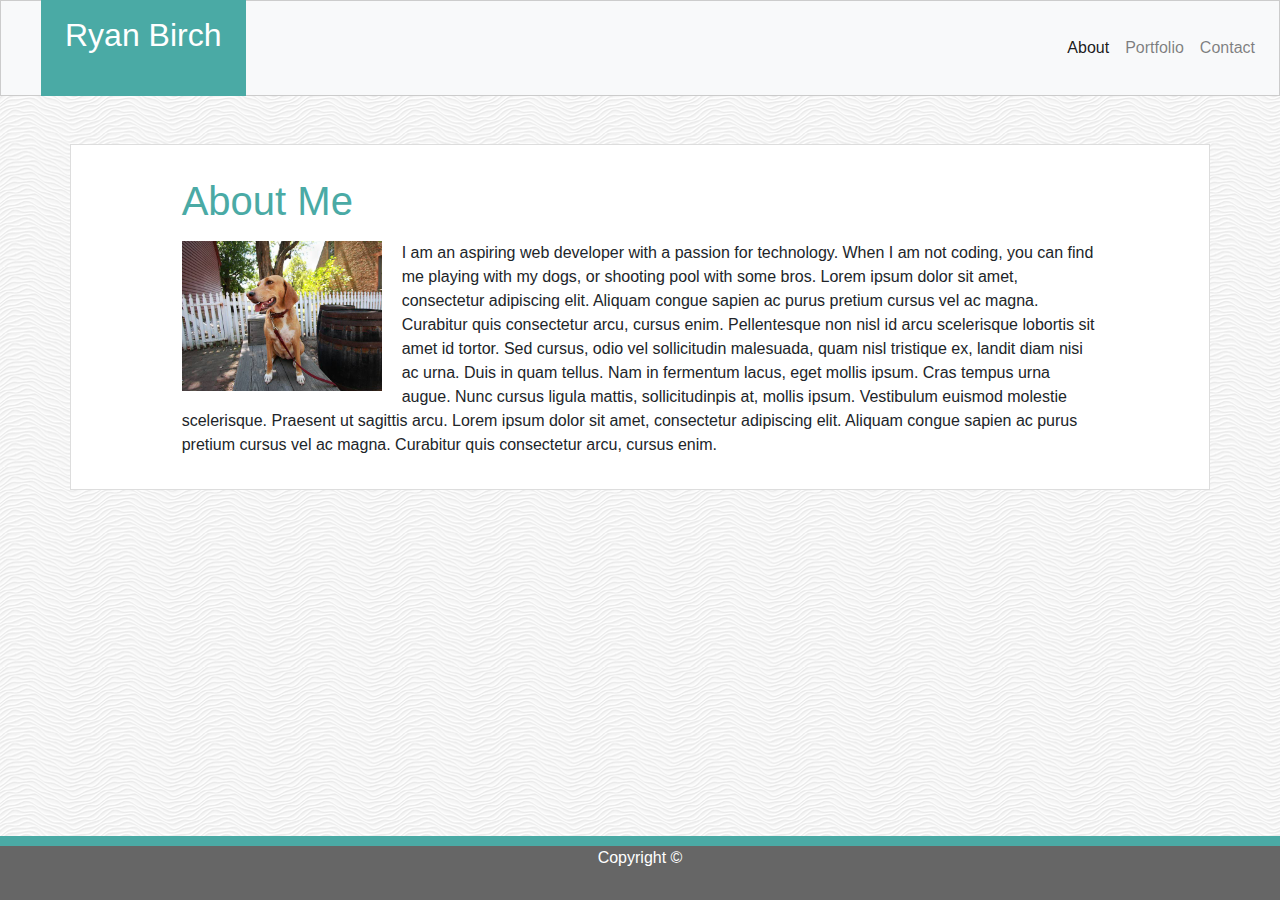
<file: index.html>
<!DOCTYPE html>
<html lang="en">
<head>
  <meta charset="UTF-8">
  <meta name="viewport" content="width=device-width, initial-scale=1.0">
  <meta http-equiv="X-UA-Compatible" content="ie=edge">
  <link rel="stylesheet" href="https://stackpath.bootstrapcdn.com/bootstrap/4.3.1/css/bootstrap.min.css" integrity="sha384-ggOyR0iXCbMQv3Xipma34MD+dH/1fQ784/j6cY/iJTQUOhcWr7x9JvoRxT2MZw1T" crossorigin="anonymous">
  <link rel="stylesheet" href="assets/css/style.css">
  <title>About Page</title>
</head>
<body>

  <div class="index-wrapper">

    <!-- Navbar -->
    <nav class="navbar navbar-expand-sm navbar-light bg-light sticky-top">
      <h2 class="pt-4 pl-4 pr-4 ml-4">Ryan Birch</h2>
      <button class="navbar-toggler" type="button" data-toggle="collapse" data-target="#navbarNav" aria-controls="navbarNav" aria-expanded="false" aria-label="Toggle navigation">
        <span class="navbar-toggler-icon"></span>
      </button>
      <div class="collapse navbar-collapse justify-content-end" id="navbarNav">
        <ul class="navbar-nav">
          <li class="nav-item active">
            <a class="nav-link" href="#">About <span class="sr-only">(current)</span></a>
          </li>
          <li class="nav-item">
            <a class="nav-link" href="portfolio.html">Portfolio</a>
          </li>
          <li class="nav-item">
            <a class="nav-link" href="contact.html">Contact</a>
          </li>
        </ul>
      </div>
    </nav>

    <!-- main content -->
    <div class="container p-3 mt-5">
      <div class="row justify-content-center">
        <div class="col-10">

          <div class="header mt-3 mb-3">
            <h1>About Me</h1>
          </div>

          <div class="mt-3 mb-3">
            <img src="assets/images/profile_img.jpg" alt="dog" height="150" width="200"
              class="img-fluid"
            >
            <p>
                I am an aspiring web developer with a passion for technology. When I am not
                coding, you can find me playing with my dogs, or shooting pool with some bros.
                Lorem ipsum dolor sit amet, consectetur adipiscing elit. Aliquam
                congue sapien ac purus pretium cursus vel ac magna. Curabitur quis consectetur
                arcu, cursus enim. Pellentesque non nisl id arcu scelerisque lobortis
                sit amet id tortor. Sed cursus, odio vel sollicitudin malesuada, quam
                nisl tristique ex, landit diam nisi ac urna. Duis in quam tellus. Nam
                in fermentum lacus, eget mollis ipsum. Cras tempus urna augue. Nunc
                cursus ligula mattis, sollicitudinpis at, mollis ipsum. Vestibulum
                euismod molestie scelerisque. Praesent ut sagittis arcu. Lorem ipsum
                dolor sit amet, consectetur adipiscing elit. Aliquam congue sapien
                ac purus pretium cursus vel ac magna. Curabitur quis consectetur
                arcu, cursus enim.
            </p>
          </div>

        </div>
      </div>
    </div>

    <!-- footer -->
    <footer class="footer text-center">
      <div class="container-fluid">
        <p>Copyright &copy;</p>
      </div>
    </footer>

  </div>

  <script src="https://code.jquery.com/jquery-3.3.1.slim.min.js" integrity="sha384-q8i/X+965DzO0rT7abK41JStQIAqVgRVzpbzo5smXKp4YfRvH+8abtTE1Pi6jizo" crossorigin="anonymous"></script>
  <script src="https://cdnjs.cloudflare.com/ajax/libs/popper.js/1.14.7/umd/popper.min.js" integrity="sha384-UO2eT0CpHqdSJQ6hJty5KVphtPhzWj9WO1clHTMGa3JDZwrnQq4sF86dIHNDz0W1" crossorigin="anonymous"></script>
  <script src="https://stackpath.bootstrapcdn.com/bootstrap/4.3.1/js/bootstrap.min.js" integrity="sha384-JjSmVgyd0p3pXB1rRibZUAYoIIy6OrQ6VrjIEaFf/nJGzIxFDsf4x0xIM+B07jRM" crossorigin="anonymous"></script>
</body>
</html>
</file>
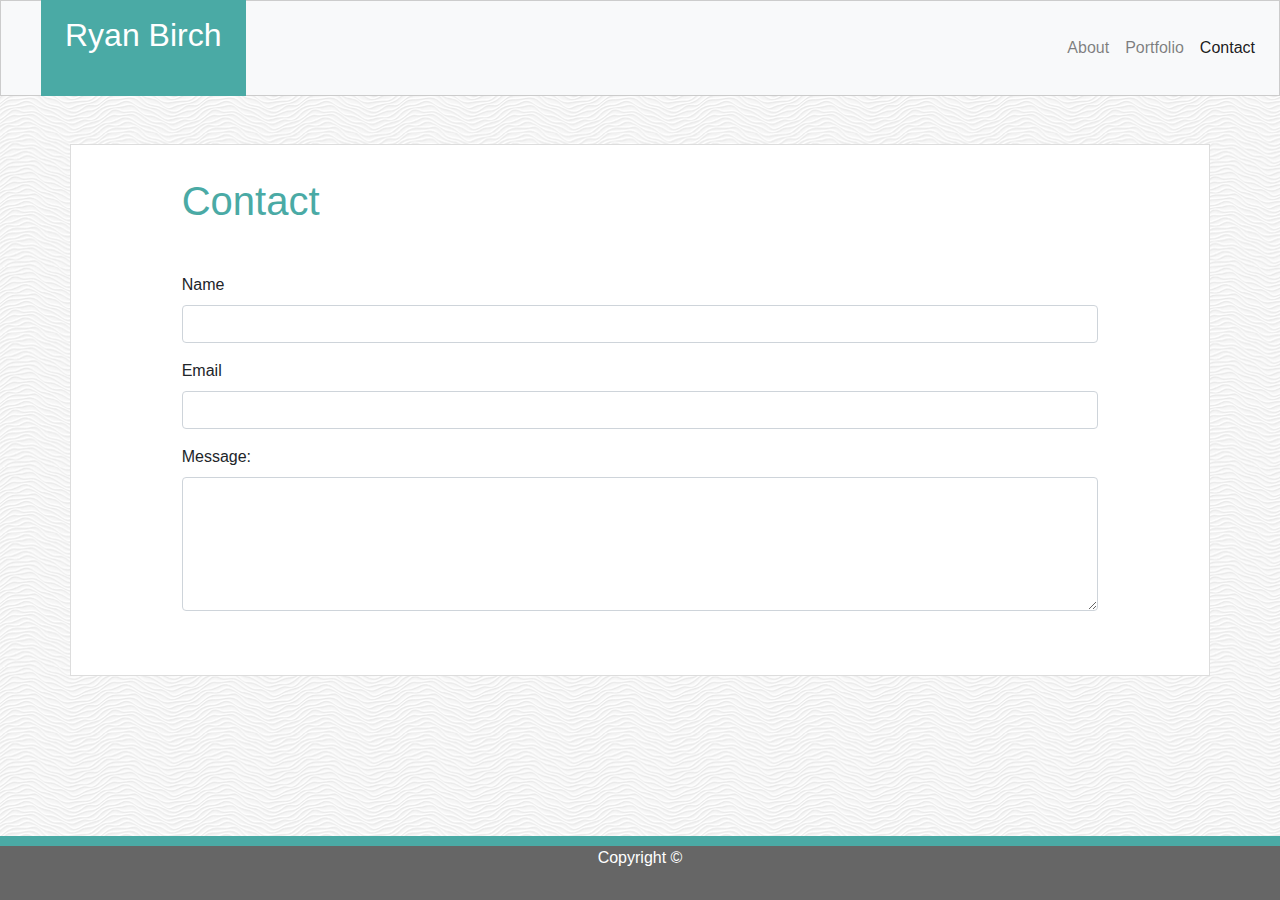
<file: contact.html>
<!DOCTYPE html>
<html lang="en">
<head>
  <meta charset="UTF-8">
  <meta name="viewport" content="width=device-width, initial-scale=1.0">
  <meta http-equiv="X-UA-Compatible" content="ie=edge">
  <link rel="stylesheet" href="https://stackpath.bootstrapcdn.com/bootstrap/4.3.1/css/bootstrap.min.css" integrity="sha384-ggOyR0iXCbMQv3Xipma34MD+dH/1fQ784/j6cY/iJTQUOhcWr7x9JvoRxT2MZw1T" crossorigin="anonymous">
  <link rel="stylesheet" href="assets/css/style.css">
  <title>Contact Page</title>
</head>
<body>

  <div class="contact-wrapper">

    <!-- Navbar -->
    <nav class="navbar navbar-expand-sm navbar-light bg-light sticky-top">
      <h2 class="pt-4 pl-4 pr-4 ml-4">Ryan Birch</h2>
      <button class="navbar-toggler" type="button" data-toggle="collapse" data-target="#navbarNav" aria-controls="navbarNav" aria-expanded="false" aria-label="Toggle navigation">
        <span class="navbar-toggler-icon"></span>
      </button>
      <div class="collapse navbar-collapse justify-content-end" id="navbarNav">
        <ul class="navbar-nav">
          <li class="nav-item">
            <a class="nav-link" href="index.html">About <span class="sr-only">(current)</span></a>
          </li>
          <li class="nav-item">
            <a class="nav-link" href="portfolio.html">Portfolio</a>
          </li>
          <li class="nav-item active">
            <a class="nav-link" href="#">Contact</a>
          </li>
        </ul>
      </div>
    </nav>

    <!-- main content -->
    <div class="container p-3 mt-5">
      <div class="row justify-content-center">
        <div class="col-10">

          <div class="header mt-3 mb-3">
            <h1>Contact</h1>
          </div>

          <form class="mt-5 mb-5">
            <div class="form-group">
              <label for="formGroupExampleInput">Name</label>
              <input type="text" class="form-control" id="formGroupExampleInput">
            </div>
            <div class="form-group">
              <label for="formGroupExampleInput2">Email</label>
              <input type="text" class="form-control" id="formGroupExampleInput2">
            </div>
            <div class="form-group">
              <label for="comment">Message:</label>
              <textarea class="form-control" rows="5" id="comment"></textarea>
            </div>
          </form>

          </div>
      </div>
    </div>

    <!-- footer -->
    <footer class="footer text-center">
      <div class="container-fluid">
        <p>Copyright &copy;</p>
      </div>
    </footer>

  </div>

  <script src="https://code.jquery.com/jquery-3.3.1.slim.min.js" integrity="sha384-q8i/X+965DzO0rT7abK41JStQIAqVgRVzpbzo5smXKp4YfRvH+8abtTE1Pi6jizo" crossorigin="anonymous"></script>
  <script src="https://cdnjs.cloudflare.com/ajax/libs/popper.js/1.14.7/umd/popper.min.js" integrity="sha384-UO2eT0CpHqdSJQ6hJty5KVphtPhzWj9WO1clHTMGa3JDZwrnQq4sF86dIHNDz0W1" crossorigin="anonymous"></script>
  <script src="https://stackpath.bootstrapcdn.com/bootstrap/4.3.1/js/bootstrap.min.js" integrity="sha384-JjSmVgyd0p3pXB1rRibZUAYoIIy6OrQ6VrjIEaFf/nJGzIxFDsf4x0xIM+B07jRM" crossorigin="anonymous"></script>
</body>
</html>
</file>
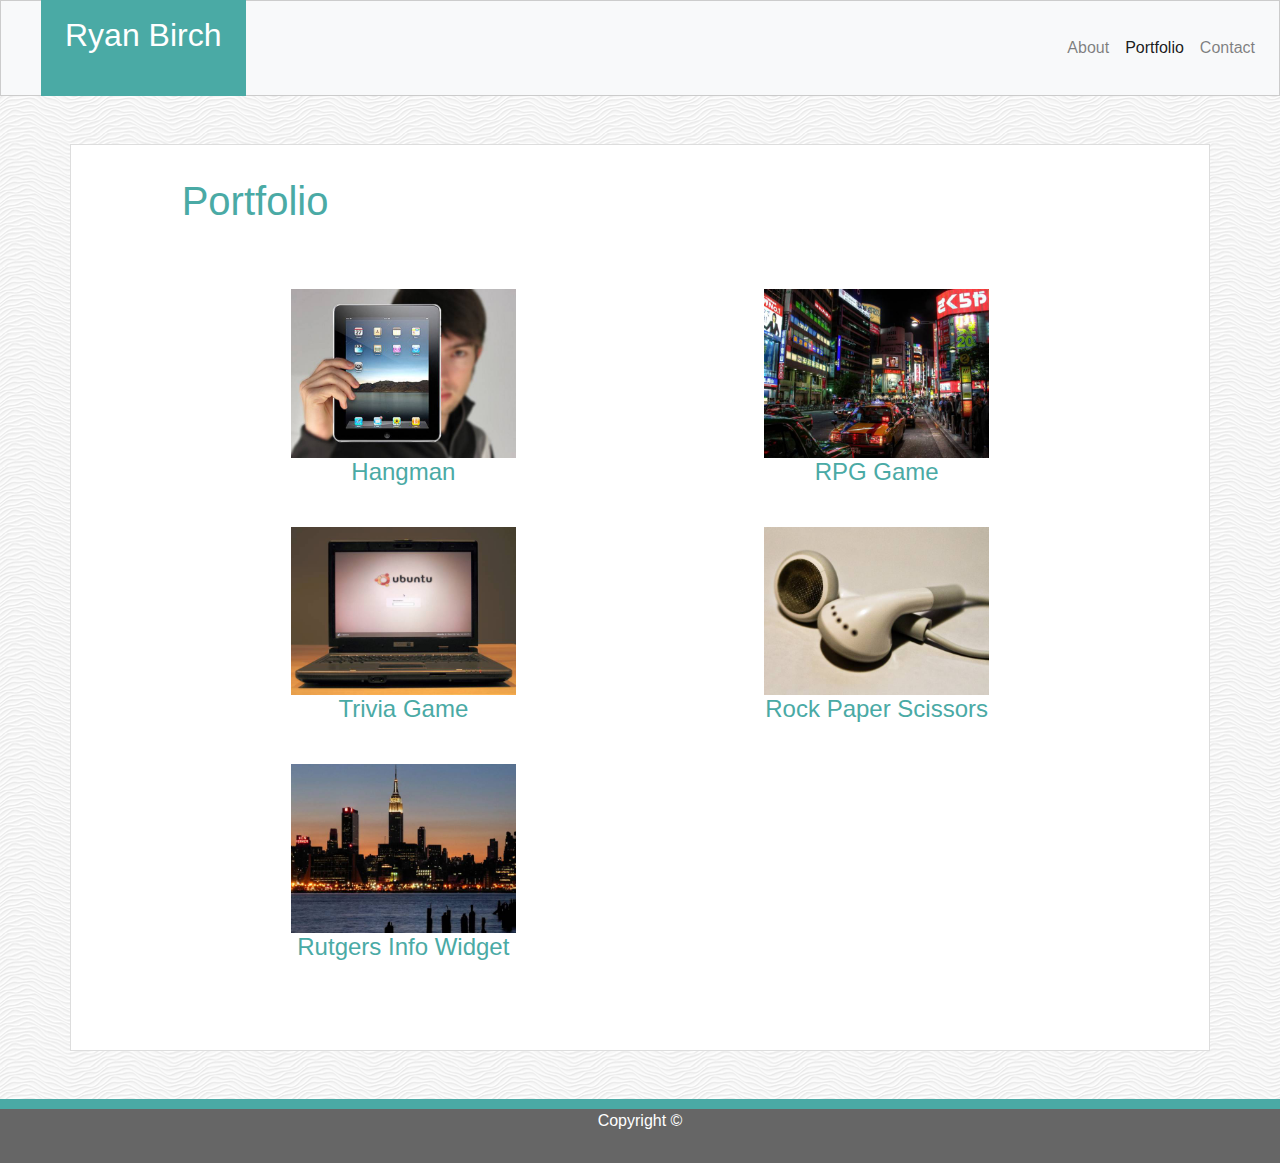
<file: portfolio.html>
<!DOCTYPE html>
<html lang="en">
<head>
  <meta charset="UTF-8">
  <meta name="viewport" content="width=device-width, initial-scale=1.0">
  <meta http-equiv="X-UA-Compatible" content="ie=edge">
  <link rel="stylesheet" href="https://stackpath.bootstrapcdn.com/bootstrap/4.3.1/css/bootstrap.min.css" integrity="sha384-ggOyR0iXCbMQv3Xipma34MD+dH/1fQ784/j6cY/iJTQUOhcWr7x9JvoRxT2MZw1T" crossorigin="anonymous">
  <link rel="stylesheet" href="assets/css/style.css">
  <title>Portfolio Page</title>
</head>
<body>

  <div class="portfolio-wrapper">

    <!-- Navbar -->
    <nav class="navbar navbar-expand-sm navbar-light bg-light sticky-top">
      <h2 class="pt-4 pl-4 pr-4 ml-4">Ryan Birch</h2>
      <button class="navbar-toggler" type="button" data-toggle="collapse" data-target="#navbarNav" aria-controls="navbarNav" aria-expanded="false" aria-label="Toggle navigation">
        <span class="navbar-toggler-icon"></span>
      </button>
      <div class="collapse navbar-collapse justify-content-end" id="navbarNav">
        <ul class="navbar-nav">
          <li class="nav-item">
            <a class="nav-link" href="index.html">About <span class="sr-only">(current)</span></a>
          </li>
          <li class="nav-item active">
            <a class="nav-link" href="#">Portfolio</a>
          </li>
          <li class="nav-item">
            <a class="nav-link" href="contact.html">Contact</a>
          </li>
        </ul>
      </div>
    </nav>

    <!-- main content -->
    <div class="container p-3 mt-5 mb-5">
      <div class="row justify-content-center">
        <div class="col-10">

          <div class="header mt-3 mb-3">
            <h1>Portfolio</h1>
          </div>

          <div class="row mt-5 mb-5">

            <div class="col-sm-12 col-md-6 text-center mt-3 mb-3">
              <div class="tile">
                <a href="#">
                  <img src="assets/images/img_1.jpg" height="200" width="225" alt="Hangman" class="img-fluid">
                  <h4>Hangman</h4>
                </a>
              </div>
            </div>

            <div class="col-sm-12 col-md-6 text-center mt-3 mb-3">
              <div class="tile">
                <a href="#">
                  <img src="assets/images/img_2.jpg" height="200" width="225" alt="RPG Game" class="img-fluid">
                  <h4>RPG Game</h4>
                </a>
              </div>
            </div>

            <div class="col-sm-12 col-md-6 text-center mt-3 mb-3">
              <div class="tile">
                <a href="#">
                  <img src="assets/images/img_3.jpg" height="200" width="225" alt="Trivia Game" class="img-fluid">
                  <h4>Trivia Game</h4>
                </a>
              </div>
            </div>

            <div class="col-sm-12 col-md-6 text-center mt-3 mb-3">
              <div class="tile">
                <a href="#">
                  <img src="assets/images/img_4.jpg" height="200" width="225" alt="Rock Paper Scissors" class="img-fluid">
                  <h4>Rock Paper Scissors</h4>
                </a>
              </div>
            </div>

            <div class="col-sm-12 col-md-6 text-center mt-3 mb-3">
              <div class="tile">
                <a href="#">
                  <img src="assets/images/img_5.jpg" height="200" width="225" alt="Rutgers Info Widget" class="img-fluid">
                  <h4>Rutgers Info Widget</h4>
                </a>
              </div>
            </div>

          </div>

        </div>
      </div>
    </div>

    <!-- footer -->
    <footer class="footer text-center">
      <div class="container-fluid">
        <p>Copyright &copy;</p>
      </div>
    </footer>

  </div>

  <script src="https://code.jquery.com/jquery-3.3.1.slim.min.js" integrity="sha384-q8i/X+965DzO0rT7abK41JStQIAqVgRVzpbzo5smXKp4YfRvH+8abtTE1Pi6jizo" crossorigin="anonymous"></script>
  <script src="https://cdnjs.cloudflare.com/ajax/libs/popper.js/1.14.7/umd/popper.min.js" integrity="sha384-UO2eT0CpHqdSJQ6hJty5KVphtPhzWj9WO1clHTMGa3JDZwrnQq4sF86dIHNDz0W1" crossorigin="anonymous"></script>
  <script src="https://stackpath.bootstrapcdn.com/bootstrap/4.3.1/js/bootstrap.min.js" integrity="sha384-JjSmVgyd0p3pXB1rRibZUAYoIIy6OrQ6VrjIEaFf/nJGzIxFDsf4x0xIM+B07jRM" crossorigin="anonymous"></script>
</body>
</html>
</file>
<file: assets/css/style.css>
html {
  position: relative;
  min-height: 100%;
}

body {
    background-image: url("../images/white-waves/white-waves.png");
    margin-bottom: 7em;
}

.index-wrapper .container {
  background-color: #fff;
  border: 1px solid #ddd;
}

.contact-wrapper .container {
  background-color: #fff;
  border: 1px solid #ddd;
}

.portfolio-wrapper .container {
  background-color: #fff;
  border: 1px solid #ddd;
}

.navbar {
  background-color: #4aaaa5;
  border: 1px solid #ccc;
  height: 6em;
}

.navbar h2 {
  color: #fff;
  background-color: #4aaaa5;
  height: 3.25em;
}

.index-wrapper img {
  margin-right: 20px;
  float: left;
}

.header {
  color: #4aaaa5;
}

.tile a {
  text-decoration: none;
  color: #4aaaa5;
}

.footer {
  position: absolute;
  width: 100%;
  bottom: 0;
  color: #fff;
  background-color: #666666;
  height: 4em;
  border-top: 10px solid #4aaaa5;
}
</file>
